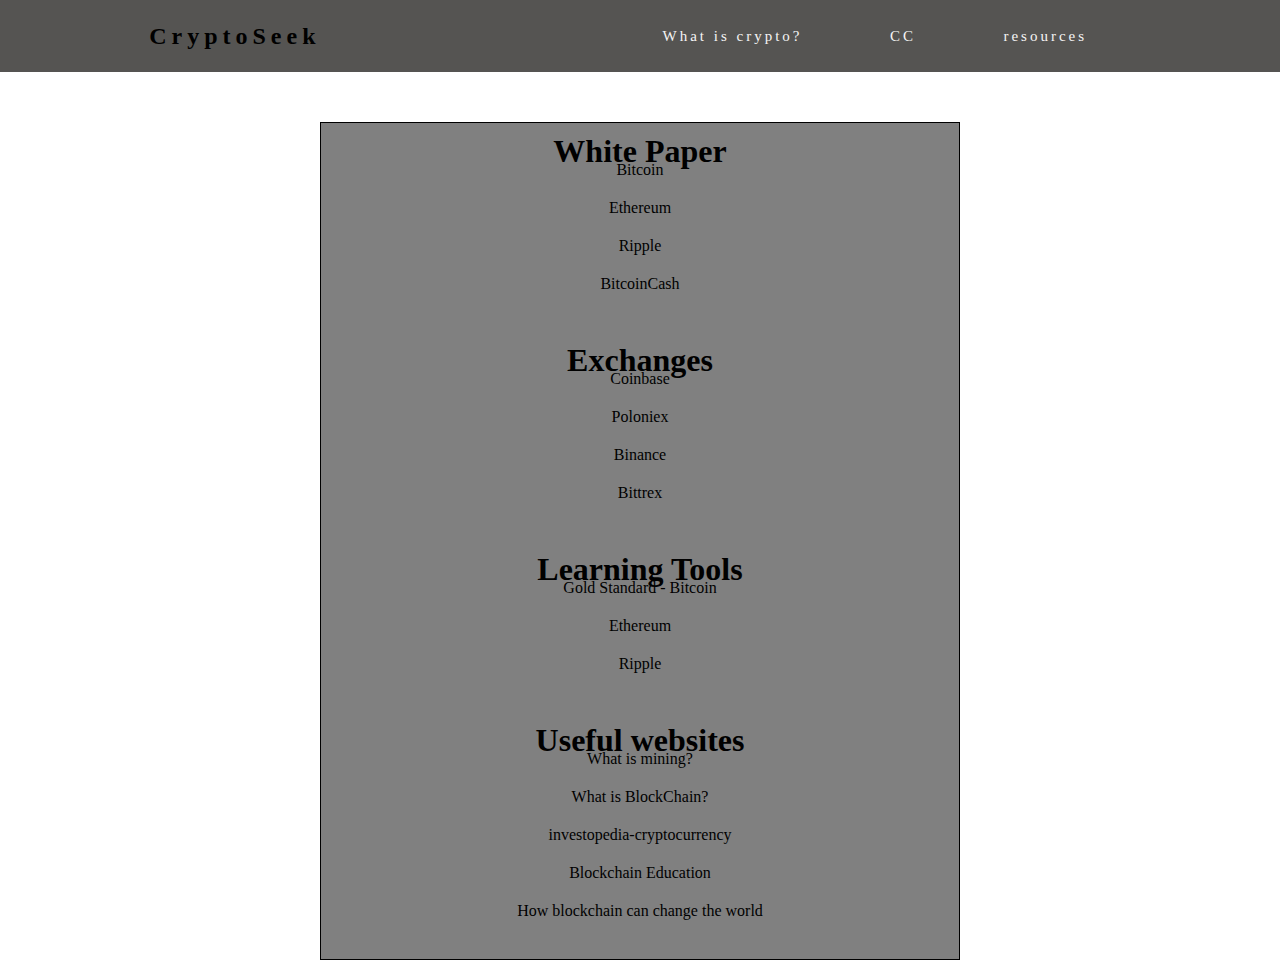
<file: cryptocurrency/index2page.html>
<!DOCTYPE html>
<html lang="en">
  <head>
    <meta charset="UTF-8" />
    <meta name="viewport" content="width=device-width, initial-scale=1.0" />
    <meta http-equiv="X-UA-Compatible" content="ie=edge" />
    <title>Resources</title>
    <link rel="stylesheet" href="styles3.css" type="text/css" />
    <link rel="stylesheet" href="sharedStyles.css" type="text/css" />
  </head>
  <body>
      <nav>
          <div class="logo">
             <h4><a href ="index.html">cryptoSeek</a></h4>
          </div>
          <ul class="navLinks">
            <li><a href="https://youtu.be/HLYuxoytR3s" target="blank">What is crypto?</a></li>
            <li> <a href="https://www.cryptocompare.com/" target="blank">CC</a></li>
            <li><a href="index2page.html" target="blank">resources</a></li>
          </ul>
          <div class="burger">
            <div class="line1"></div>
            <div class="line2"></div>
            <div class="line3"></div>
          </div>
        </nav>
    <div class="container">
    <div class="box">
      <h1>White Paper</h1>
      <div>
        <li><a class="resourceLink" href="https://bitcoin.org/en/bitcoin-paper" target="blank">Bitcoin</a></li>
        <li>
          <a class="resourceLink" href="https://github.com/ethereum/wiki/wiki/White-Paper" target="blank"
            >Ethereum</a
          >
        </li>
        <li><a class="resourceLink" href="#">Ripple</a></li>
        <li><a class="resourceLink" href="#">BitcoinCash</a></li>
      </div>
    </div>
    <div class="box">
      <h1>Exchanges</h1>
      <div>
        <li><a class="resourceLink" href="https://www.coinbase.com/" target="blank">Coinbase</a></li>
        <li><a class="resourceLink" href="https://poloniex.com/" target="blank">Poloniex</a></li>
        <li><a class="resourceLink" href="https://www.binance.com/en" target="blank">Binance</a></li>
        <li><a class="resourceLink" href="https://bittrex.com/" target="blank">Bittrex</a></li>
      </div>
    </div>
    <div class="box">
      <h1>Learning Tools</h1>
      <div>
        <li><a href="https://bitcoin.org/en/" target="blank">Gold Standard - Bitcoin</a></li>
        <li><a href="https://www.ethereum.org/" target="blank">Ethereum</a></li>
        <li><a href="https://www.ripple.com/"targer="blank">Ripple</a></li>
      </div>
    </div>
    <div class="box">
      <h1>Useful websites</h1>
      <div class="box">
        <li>
          <a class="resourceLink" 
            href="https://www.digitaltrends.com/computing/what-is-bitcoin-mining/" target="blank"
            >What is mining?</a
          >
        </li>
        <li>
          <a class="resourceLink"  href="https://blockgeeks.com/guides/what-is-blockchain-technology/" target="blank"
            >What is BlockChain?</a
          >
        </li>
        <li>
          <a class="resourceLink"  href="https://www.investopedia.com/cryptocurrency-4427699" target="blank"
            >investopedia-cryptocurrency</a
          >
        </li>
        <li><a class="resourceLink"  href="https://blockchainedu.org/" target="blank">Blockchain Education</a></li>
        <li>
          <a class="resourceLink" 
            href="https://www.mckinsey.com/industries/high-tech/our-insights/how-blockchains-could-change-the-world"
             targert="blank">How blockchain can change the world</a
          >
        </li>
      </div>
    </div>
    </div>
  </body>
</html>
</file>
<file: cryptocurrency/styles3.css>
.logo {
    color: whitesmoke;
    letter-spacing: 5px;
    text-transform: capitalize;
    font-size: 24px;
  }

.container {
    display: flex;
    flex-direction: column;
    justify-content: space-between;
    background-color: gray; 
    border: 1px solid black;
    height: 800px;
    width: 50%;
    margin: auto;
    margin-top: 50px;
    height: auto;
    align-content: space-around;
    top: 50%;
    left: 50%;
   
    transform: translate(-50, -50%);
    overflow: auto;
    
}

.container > *{
    padding: 10px;
    flex: 1 100%;
    

}

.box {
    text-align: center;
}

.box li {
    margin: 0;
    display: flex;
    /* position: relative; */
    top: 50%;
    transform: translateY(-50%);
    justify-content: center;
    padding: 10px 0;
    
}



li >a {
    text-align: center;
    text-decoration: none;
    
   
}

a:link {
    color: black;
    text-decoration: none;
}

a:visited {
    color: blue;
    text-decoration: none;
}

a:hover {
    color: blue;
    text-decoration: underline;
}

a:active{
    color: red;
    text-decoration: underline;
}
</file>
<file: cryptocurrency/sharedStyles.css>
* {
    /* background: rgba(187, 175, 175, 0.856); */
    margin: 0px;
    padding: 0px;
    box-sizing: border-box;
  }

  nav {
    display: flex;
    justify-content: space-around;
    align-items: center;
    min-height: 8vh;
    background: #474644ec;
  }

  .logo {
    color: whitesmoke;
    letter-spacing: 5px;
    text-transform: capitalize;
    font-size: 24px;
  }

  .navLinks {
    display: flex;
    width: 40%;
    justify-content: space-around;
  }

  .navLinks li {
    list-style: none;
  }

  .navLinks a {
    color: whitesmoke;
    text-decoration: none;
    letter-spacing: 3px;
    font-weight: 400;
    font-size: 15px;
  }

  .burger {display: none;}

  .burger div {
    width: 25px;
    height: 3px;
    background-color: whitesmoke;
    margin: 5px;
  }

  @media screen and (max-width: 1024px) {
    .navLinks{
      width: 68%;
    }
  }
  
  @media screen and (max-width: 768px) {
    body{
      overflow-x: hidden;
    }
    .navLinks {
      position: absolute;
      right: 0;
      height: 92vh;
      top: 8vh;
      background-color: #474644ec;
      display: flex;
      flex-direction: column;
      align-items: center;
      width: 50%;
      transform: translate(100%);
      transition: transform 0.3s ease-in;
    }
    .navLinks li{
      opacity: 0;
    }
    .burger {
      display: block;
      cursor: pointer;
    }
  }

  .nav-active {
    transform: translateX(0%);
  }
</file>
